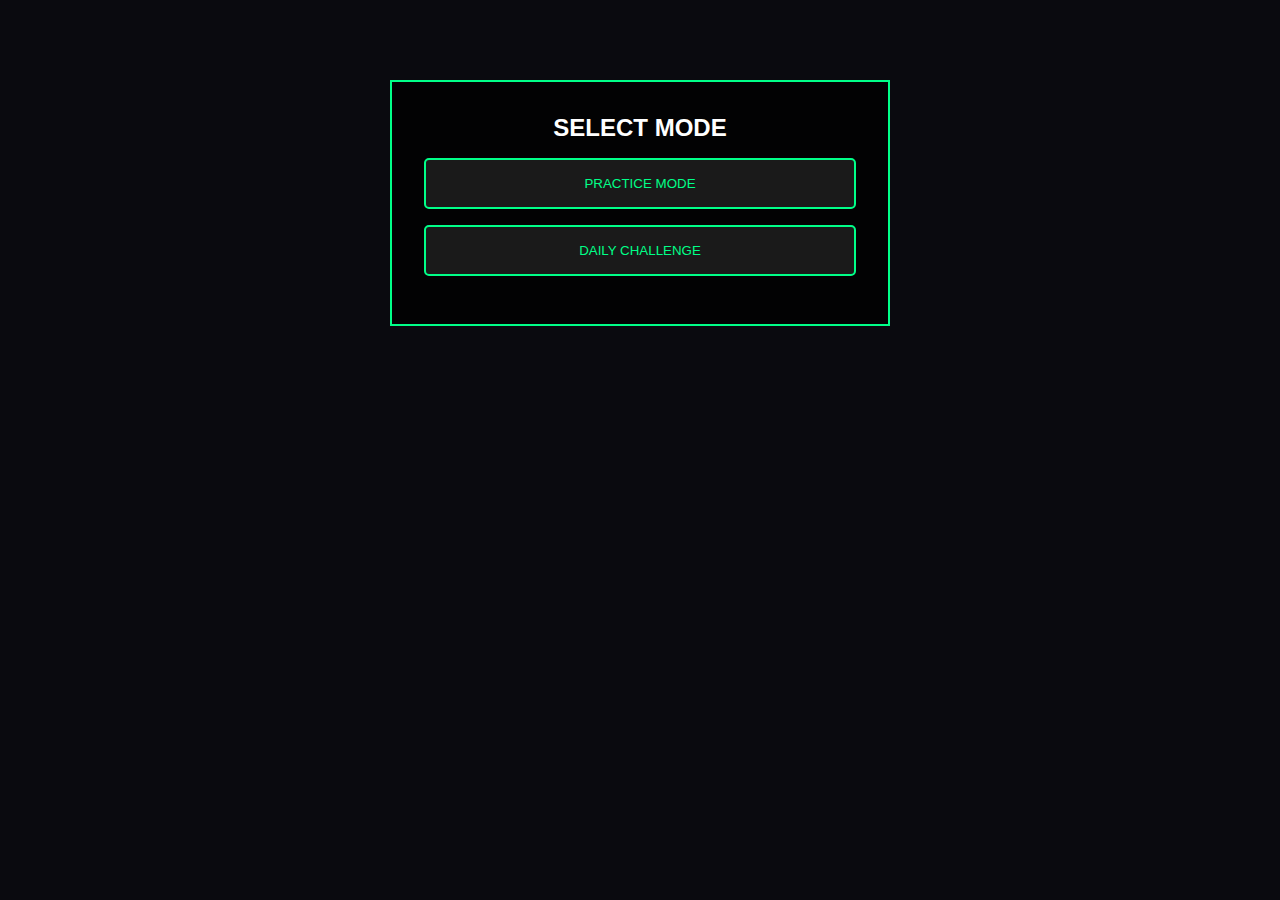
<file: pages/game_pre.html>
<!-- game_pre.html -->
<!DOCTYPE html>
<html>
<head>
    <title>Game Mode Selection</title>
    <!-- Include your existing styles -->
    <link href="../assets/css/styles.css" rel="stylesheet">
</head>
<body>
    <div class="mode-selection">
        <h2 id="gameTitle" class="cyber-font">SELECT MODE</h2>
        <button id="practiceBtn" class="cyber-button" onclick="startPractice()">
            PRACTICE MODE
        </button>
        <button id="dailyBtn" class="cyber-button" onclick="startDailyChallenge()">
            DAILY CHALLENGE
        </button>
        <div id="dailyStatus"></div>
    </div>

    <script>
        // Get game parameter from URL
        const urlParams = new URLSearchParams(window.location.search);
        const gameName = urlParams.get('game');
        
        // Set game title
        document.getElementById('gameTitle').textContent = 
            `${gameName.replace(/_/g, ' ')} - SELECT MODE`;

        // Check daily challenge availability
        checkDailyAvailability();

        async function checkDailyAvailability() {
            const userEmail = getCurrentUserEmail();
            const gameName = urlParams.get('game');
            
            const queryParams = new URLSearchParams({
              action: 'check',
              email: userEmail,
              game: gameName
            });
          
            try {
              const response = await fetch(`https://script.google.com/macros/s/AKfycbyFxBg01iC1DpXbWoODS8dlGmDr0tOmcV4caiDs4EPP-NzCYwq9JioPWVKurKqsIpNJAw/exec?${queryParams}`);
              const data = await response.json();
              
              if (data.error) throw new Error(data.message);
              
              // Update UI based on data.available
            } catch (error) {
              console.error('Availability check failed:', error);
            }
          }

        function startPractice() {
            window.location.href = `${gameName.toLowerCase()}.html?mode=practice`;
        }

        function startDailyChallenge() {
            window.location.href = `${gameName.toLowerCase()}.html?mode=daily`;
        }
        function getCurrentUserEmail() {
            // Get email from localStorage
            const email = localStorage.getItem("app_playerEmail");
            
            // Validate email format (basic check)
            if (email && /\S+@\S+\.\S+/.test(email)) {
                return email;
            }
            
            // Fallback for testing
            console.warn('No valid email found, using test email');
            return 'test@example.com';
        }
    </script>
</body>
</html>
</file>
<file: assets/css/styles.css>
:root {
    --neon-blue: #00f3ff;
    --cyber-purple: #bc13fe;
    --dark-bg: #0a0a0f;
    --hacker-green: #0f0;
    --card-bg: rgba(20, 20, 30, 0.9);
}

* {
    margin: 0;
    padding: 0;
    box-sizing: border-box;
}

body {
    background: var(--dark-bg);
    color: #fff;
    font-family: 'Roboto', sans-serif;
    min-height: 100vh;
    width: 100%;
    max-width: 100vw;
    overflow-x: hidden;
    overflow-y: auto; /* Ensure vertical scrolling works */
    display: flex;
    flex-direction: column;
    position: relative;
    margin: 0;
    padding: 0;
}

.cyber-font {
    font-family: 'Orbitron', sans-serif;
}

/* Navbar Styles */
.navbar, header {
    z-index: 1000;
    background: rgba(10, 10, 15, 0.95);
    padding: 0.75rem;
    display: flex;
    justify-content: space-between;
    align-items: center;
    border-bottom: 2px solid var(--neon-blue);
    box-shadow: 0 0 20px rgba(0, 243, 255, 0.2);
    flex-wrap: wrap;
    gap: 0.5rem;
}

header h1 {
    color: var(--neon-blue);
    font-size: clamp(1.5rem, 5vw, 2rem);
    text-shadow: 0 0 10px rgba(0, 243, 255, 0.5);
    position: relative;
    font-family: 'Orbitron', sans-serif;
    margin: 0;
}

.logo {
    color: var(--neon-blue);
    font-size: clamp(1.5rem, 5vw, 2rem);
    text-shadow: 0 0 10px rgba(0, 243, 255, 0.5);
    position: relative;
}

.logo::after {
    content: '';
    position: absolute;
    bottom: -5px;
    left: 0;
    width: 100%;
    height: 2px;
    background: linear-gradient(90deg, transparent, var(--neon-blue), transparent);
}

.nav-icons {
    display: flex;
    gap: 0.75rem;
    flex-wrap: nowrap; /* Prevent wrapping by default */
    justify-content: flex-end;
    overflow-x: auto; /* Allow horizontal scrolling if needed */
    -webkit-overflow-scrolling: touch;
    padding-bottom: 4px; /* Space for scrollbar */
}

.nav-item {
    display: flex;
    flex-direction: column;
    align-items: center;
    gap: 0.25rem;
    min-width: auto; /* Remove minimum width */
    cursor: pointer;
    text-decoration: none;
    color: var(--neon-blue);
    padding: 0.5rem;
}

.nav-icon {
    color: var(--neon-blue);
    font-size: 1.5rem;
    transition: all 0.3s ease;
}

.nav-item:hover .nav-icon,
.nav-item:hover .nav-label {
    color: var(--cyber-purple);
    transform: scale(1.2);
    text-shadow: 0 0 15px rgba(188, 19, 254, 0.5);
}

.nav-label {
    font-family: 'Orbitron', sans-serif;
    font-size: 0.7rem;
    color: var(--neon-blue);
    text-transform: uppercase;
    text-align: center;
    transition: all 0.3s ease;
}

/* Ensure icons are visible */
.fas, .far, .fab {
    display: inline-block;
    font-style: normal;
    font-variant: normal;
    text-rendering: auto;
    line-height: 1;
}

/* Fix the game grid layout */
.game-grid {
    display: grid;
    grid-template-columns: repeat(auto-fit, minmax(300px, 1fr));
    gap: 1.5rem;
    padding: 2rem;
    width: 100%; /* Ensure full width */
    margin: 0; /* Remove left/right margin */
}

/* Ensure consistent card sizing */
.game-card {
    background: rgba(20, 20, 30, 0.9);
    border-radius: 10px;
    overflow: hidden;
    border: 1px solid rgba(0, 243, 255, 0.3);
    transition: all 0.4s cubic-bezier(0.175, 0.885, 0.32, 1.275);
    cursor: pointer;
    position: relative;
    height: 350px; /* Fixed height for consistency */
    backdrop-filter: blur(5px);
    width: 100%; /* Ensures it fills the grid cell */
}

.game-card:hover {
    transform: translateY(-5px) scale(1.03);
    box-shadow: 0 0 30px rgba(0, 243, 255, 0.3);
    border-color: var(--cyber-purple);
}

.game-card::before {
    content: '';
    position: absolute;
    top: 0;
    left: -100%;
    width: 50%;
    height: 100%;
    background: linear-gradient(
        90deg,
        transparent,
        rgba(255, 255, 255, 0.2),
        transparent
    );
    transition: 0.5s;
    z-index: 2;
}

.game-card:hover::before {
    left: 100%;
}

/* Fix media section sizing */
.game-media {
    position: relative;
    height: 250px;
    width: 100%;
    overflow: hidden;
    display: flex;
    justify-content: center;
    align-items: center;
    background: rgba(10, 10, 15, 0.7);
}

.game-image {
    width: 100%;
    height: 250px;
    object-fit: cover;
    border-bottom: 2px solid var(--neon-blue);
}

.game-gif {
    position: absolute;
    top: 0;
    left: 0;
    width: 100%;
    height: 250px;
    object-fit: cover;
    opacity: 0;
    transition: opacity 0.3s ease;
    z-index: 1;
}

.game-card:hover .game-gif {
    opacity: 1;
}

/* Fix game info positioning */
.game-info {
    position: absolute;
    bottom: 0;
    left: 0;
    right: 0;
    background: rgba(20, 20, 30, 0.95);
    padding: 1rem;
    min-height: 100px; /* Increased for content */
}

.game-title {
    font-family: 'Orbitron', sans-serif;
    color: var(--neon-blue);
    margin-bottom: 0.5rem;
    font-size: 1.4rem;
}

.game-description {
    color: rgba(255, 255, 255, 0.8);
    font-size: 0.95rem;
    line-height: 1.4;
}

/* Background Elements */
.cyber-grid {
    position: fixed;
    top: 0;
    left: 0;
    width: 100%;
    height: 100%;
    background: 
        linear-gradient(rgba(10, 10, 15, 0.2) 1px, transparent 1px),
        linear-gradient(90deg, rgba(10, 10, 15, 0.2) 1px, transparent 1px);
    background-size: 20px 20px;
    z-index: -1;
}

#matrixCanvas {
    position: fixed;
    top: 0;
    left: 0;
    z-index: -2;
    opacity: 0.1;
}

/* Modal Styles */
.modal {
    display: none;
    position: fixed;
    top: 0;
    left: 0;
    width: 100%;
    height: 100%;
    background: rgba(0, 0, 0, 0.8);
    backdrop-filter: blur(5px);
    justify-content: center;
    align-items: center;
    z-index: 2000;
}

.modal-content {
    background: rgba(20, 20, 30, 0.95);
    padding: 2rem;
    border-radius: 5px;
    border: 1px solid var(--neon-blue);
    box-shadow: 0 0 40px rgba(0, 243, 255, 0.2);
    width: 90%;
    max-width: 500px;
    position: relative;
}

.modal-header {
    display: flex;
    justify-content: space-between;
    align-items: center;
    margin-bottom: 1.5rem;
    border-bottom: 1px solid var(--neon-blue);
    padding-bottom: 1rem;
}

.close-btn {
    color: var(--neon-blue);
    cursor: pointer;
    font-size: 1.5rem;
    transition: all 0.3s ease;
}

.close-btn:hover {
    color: var(--cyber-purple);
    transform: rotate(90deg);
}

/* Form Elements */
input[type="text"] {
    background: rgba(30, 30, 40, 0.8);
    border: 1px solid var(--neon-blue);
    color: white;
    padding: 0.8rem;
    width: 100%;
    margin-bottom: 1rem;
    transition: all 0.3s ease;
}

input[type="text"]:focus {
    outline: none;
    box-shadow: 0 0 15px rgba(0, 243, 255, 0.3);
}

button {
    background: linear-gradient(45deg, var(--neon-blue), var(--cyber-purple));
    border: none;
    color: black;
    padding: 0.8rem 2rem;
    cursor: pointer;
    font-family: 'Orbitron', sans-serif;
    transition: all 0.3s ease;
}

button:hover {
    box-shadow: 0 0 20px rgba(0, 243, 255, 0.5);
    transform: scale(1.05);
}

.contact-footer {
    position: fixed;
    bottom: 0;
    left: 0;
    right: 0;
    background: rgba(10, 10, 15, 0.9);
    padding: 0.5rem 1rem;
    border-top: 1px solid var(--neon-blue);
    text-align: right;
    font-size: 0.8rem;
    z-index: 90;
}

.contact-footer.visible {
    opacity: 1;
    visibility: visible;
}

@keyframes float {
    0% { transform: translateY(0px); }
    50% { transform: translateY(-10px); }
    100% { transform: translateY(0px); }
}

/* Media Queries */
@media (max-width: 768px) {
    header, .navbar {
        padding: 0.5rem;
    }
    
    header h1 {
        font-size: 1.2rem; /* Smaller title on mobile */
    }
    
    .nav-label {
        display: none; /* Hide text labels on mobile */
    }
    
    .nav-item {
        min-width: 40px; /* Smaller touch target */
        padding: 0.4rem;
    }
    
    .nav-icon {
        font-size: 1.3rem; /* Slightly larger icons when no text */
    }
    
    main, .container, .game-main {
        padding-top: 0px; /* Less space needed for header */
    }
    
    .game-card {
        margin: 0 auto;
        max-width: 100%;
    }
    
    .contact-footer {
        bottom: 10px;
        right: 10px;
    }

    body {
        padding-bottom: 120px; /* More space for footer on mobile */
    }
}

@media (max-width: 480px) {
    .nav-icons {
        gap: 0.5rem;
    }
    
    .nav-icon {
        font-size: 1.2rem;
    }
    
    .game-grid {
        padding: 0.5rem;
    }

    .contact-footer {
        right: 50%;
        transform: translateX(50%);
        bottom: 20px;
    }
}

/* Modal Styling */
.modal {
    display: none;
    position: fixed;
    z-index: 1000;
    left: 50%;
    top: 50%;
    transform: translate(-50%, -50%);
    background: #222222cc; /* Slightly darker background */
    padding: 20px;
    border-radius: 10px;
    box-shadow: 0 4px 10px rgba(0, 0, 0, 0.5);
    color: white;
}

/* Modal Content */
.modal-content {
    text-align: center;
}

/* Emoji Container Styling */
.emoji-container {
    max-width: 400px; /* Limits width */
    margin: 0 auto;
    padding: 10px;
    background: #333;
    border-radius: 10px;
    border: 1px solid #555;
}

/* Emoji Grid Styling */
.emoji-grid {
    display: grid;
    grid-template-columns: repeat(auto-fill, minmax(50px, 1fr)); /* Automatically adjust columns based on screen size */
    gap: 10px;
    max-height: 300px; /* Increased max height */
    overflow-y: auto;
    padding: 10px;
    border: 1px solid #555;
    border-radius: 8px;
    background: #333;
}

/* Emoji Image Styling */
.emoji-grid img {
    width: 50px;
    height: 50px;
    cursor: pointer;
    border-radius: 5px;
    transition: transform 0.2s ease, border 0.2s ease;
    object-fit: contain; /* Ensures emoji doesn't stretch */
}

/* Hover Effect */
.emoji-grid img:hover {
    transform: scale(1.2);
    border: 3px solid #00bcd4; /* Cyan border on hover */
}

/* Modal Buttons */
button {
    padding: 10px 20px;
    background-color: #008CBA;
    border: none;
    border-radius: 5px;
    color: white;
    cursor: pointer;
    transition: background-color 0.3s ease;
}

button:hover {
    background-color: #005f73;
}

/* Mode selection page styles */
.mode-selection {
    position: relative;
    z-index: 1;
    text-align: center;
    padding: 2rem;
    background: rgba(0, 0, 0, 0.8);
    border: 2px solid #00ff88;
    width: 80%;
    max-width: 500px;
    margin: 5rem auto;
}

.cyber-button {
    display: block;
    width: 100%;
    padding: 1rem;
    margin: 1rem 0;
    background: #1a1a1a;
    border: 2px solid #00ff88;
    color: #00ff88;
    font-family: 'Orbitron', sans-serif;
    cursor: pointer;
    transition: all 0.3s;
}

.cyber-button:disabled {
    opacity: 0.5;
    cursor: not-allowed;
    border-color: #ff003c;
}

.cyber-button:hover:not(:disabled) {
    background: #00ff8822;
    box-shadow: 0 0 15px #00ff88;
}

#dailyStatus {
    margin-top: 1rem;
    color: #00ff88;
    font-size: 0.9rem;
}

/* Add to your styles.css */
canvas {
    display: block;
    position: absolute;
    top: 0;
    left: 0;
    z-index: 0;
}

body {
    margin: 0;
    overflow: hidden;
}

.game-overlay {
    position: absolute;
    top: 0;
    left: 0;
    width: 100%;
    height: 100%;
    pointer-events: none;
    z-index: 1;
}

.cyber-ui {
    position: absolute;
    top: 20px;
    left: 20px;
    color: white;
    font-family: 'Orbitron', sans-serif;
}

.score-display {
    width: 100%;
    display: flex;
    justify-content: space-between;
    padding: 0 1rem;
    margin-bottom: 1rem;
    position: relative;
    z-index: 20; /* Higher z-index to stay above canvas */
}

.score-box {
    background: rgba(10, 10, 15, 0.8);
    padding: 0.5rem 1rem;
    border-radius: 4px;
    border: 1px solid var(--neon-blue);
    font-family: 'Orbitron', sans-serif;
    color: var(--neon-blue);
    display: flex;
    gap: 1rem;
    box-shadow: 0 0 10px rgba(0, 243, 255, 0.2); /* Add shadow for better visibility */
}

/* Canvas wrapper with fixed positioning */
.canvas-wrapper {
    width: 100%;
    max-width: 600px;
    margin: 0 auto 20px;
    padding: 10px;
    border: 2px solid var(--neon-blue);
    box-shadow: 0 0 20px rgba(0, 243, 255, 0.3);
    background: rgba(10, 10, 15, 0.9);
    border-radius: 8px;
    overflow: hidden;
    position: relative;
    z-index: 10;
}

.game-canvas-container {
    width: 100%;
    height: calc(100vh - 220px); /* Adjust height to fit screen without scrolling */
    display: flex;
    justify-content: center;
    align-items: center;
    margin: 0.5rem auto;
    position: relative;
    max-width: 1000px; /* Set maximum width to 1000px */
    background: rgba(10, 10, 15, 0.3);
    border-radius: 8px;
    overflow: hidden;
}

/* This ensures the p5.js canvas is properly displayed and responsive */
.game-canvas-container canvas {
    display: block !important;
    width: 100% !important;
    height: 100% !important;
    object-fit: contain;
}

.game-ui {
    width: 100%;
    max-width: 800px;
    margin: 1rem auto;
    padding: 0 1rem;
}

/* Fix footer positioning */
.cyber-footer {
    position: relative;
    width: 100%;
    background: rgba(10, 10, 15, 0.9);
    padding: 0.5rem 1rem;
    border-top: 1px solid var(--neon-blue);
    text-align: right;
    font-size: 0.8rem;
    z-index: 90;
    margin-top: auto; /* Push to bottom of flex container */
}

/* Responsive design for mobile */
@media (max-width: 600px) {
    .game-header h1 {
        font-size: 1rem;
    }
    
    .mode-badge {
        font-size: 0.7rem;
        padding: 0.2rem 0.4rem;
    }
    
    .game-header nav a span {
        display: none; /* Hide text on small screens */
    }
    
    .game-header nav a i {
        margin-right: 0; /* No margin when text is hidden */
        font-size: 1.2rem; /* Larger icons */
    }
    
    .game-header nav a {
        padding: 0.5rem;
    }
}

/* Animation for penalty flash */
@keyframes flash {
    0% { color: var(--neon-blue); }
    50% { color: var(--cyber-purple); }
    100% { color: var(--neon-blue); }
}

.flash {
    animation: flash 0.5s ease;
}

/* Ensure game-main has proper layout */
.game-main {
    padding-top: 0px;
    padding-bottom: 60px;
    min-height: calc(100vh - 140px);
    display: flex;
    flex-direction: column;
    align-items: center;
    width: 100%;
    max-width: 1200px;
    margin: 0 auto;
    position: relative;
    overflow-y: auto; /* Allow scrolling if needed */
}

/* Media query for smaller screens */
@media (max-width: 768px) {
    .score-display {
        flex-wrap: wrap;
        gap: 10px;
    }
    
    #currentScore, #finalScore {
        min-width: 45%;
        flex: 0 0 auto;
    }
    
    .canvas-wrapper {
        max-height: calc(100vh - 250px); /* Ensure it doesn't get cut off */
    }
    
    .game-canvas-container {
        max-height: calc(100vh - 270px);
    }
}

/* Add this to ensure proper containment */
.score-container {
    width: 100%;
    position: relative;
    z-index: 20;
    margin-bottom: 20px;
}

/* Ensure canvas stays within its container */
.game-canvas-container {
    width: 100%;
    height: auto;
    aspect-ratio: 1 / 1;
    display: flex;
    justify-content: center;
    align-items: center;
    overflow: hidden;
    position: relative;
}

.game-canvas-container canvas {
    width: 100% !important;
    height: 100% !important;
    display: block !important;
    object-fit: contain;
    max-height: calc(100% * 1.2);
    max-width: calc(100% * 1.2);
    position: relative; /* Add position relative */
}

/* Fix the game header styling */
.game-header {
    display: flex;
    justify-content: space-between;
    align-items: center;
    padding: 0.5rem 1rem;
    background: rgba(10, 10, 15, 0.95);
    position: fixed;
    top: 0;
    left: 0;
    right: 0;
    z-index: 100;
    border-bottom: 2px solid var(--neon-blue);
    height: auto; /* Allow height to adjust based on content */
    min-height: 60px;
}

.header-left {
    display: flex;
    align-items: center;
    gap: 1rem;
    flex-shrink: 0;
}

.game-header h1 {
    font-size: 1.25rem;
    margin: 0;
    white-space: nowrap;
    color: var(--neon-blue);
    font-family: 'Orbitron', sans-serif;
}

.mode-badge {
    background: rgba(0, 243, 255, 0.2);
    color: var(--neon-blue);
    padding: 0.25rem 0.5rem;
    border-radius: 4px;
    font-size: 0.8rem;
    font-family: 'Orbitron', sans-serif;
    border: 1px solid var(--neon-blue);
    white-space: nowrap;
}

.game-header nav {
    display: flex;
    gap: 0.5rem;
}

.game-header nav a, .nav-item, .game-header nav a {
    color: white;
    text-decoration: none;
    padding: 0.5rem 1rem;
    border-radius: 4px;
    background: rgba(0, 243, 255, 0.1);
    transition: all 0.3s ease;
    font-family: 'Orbitron', sans-serif;
    display: flex;
    align-items: center;
    gap: 0.5rem;
}

.game-header nav a:hover, .nav-item:hover, .game-header nav a:hover {
    background: rgba(188, 19, 254, 0.2);
    color: var(--cyber-purple);
    transform: translateY(-2px);
}

.game-header nav a i, .nav-item i, .game-header nav a i {
    margin-right: 0.5rem;
    font-size: 1.2rem;
}

/* Fix score display alignment */
.score-container {
    width: 100%;
    position: relative;
    z-index: 20;
    margin-bottom: 20px;
}

.score-display {
    width: 100%;
    display: flex;
    justify-content: space-between;
    padding: 0 1rem;
    margin-bottom: 1rem;
    position: relative;
    z-index: 20;
}

#currentScore {
    text-align: left;
    flex: 1;
}

#finalScore {
    text-align: right;
    flex: 1;
}

/* Responsive design improvements */
@media (max-width: 768px) {
    .score-display {
        flex-wrap: wrap;
        gap: 10px;
    }
    
    #currentScore, #finalScore {
        min-width: 45%;
        flex: 0 0 auto;
    }
    
    .canvas-wrapper {
        max-height: calc(100vh - 250px); /* Ensure it doesn't get cut off */
    }
    
    .game-canvas-container {
        max-height: calc(100vh - 270px);
    }
}

/* Extra small screens */
@media (max-width: 480px) {
    .game-header {
        padding: 0.3rem 0.5rem;
    }
    
    .game-header h1 {
        font-size: 1rem;
    }
    
    .mode-badge {
        font-size: 0.6rem;
        padding: 0.15rem 0.3rem;
    }
    
    .game-header nav a {
        padding: 0.25rem 0.5rem;
    }
    
    .game-header nav a span {
        display: none;
    }
    
    .game-header nav a i {
        font-size: 1.2rem;
    }
    
    .score-display {
        flex-direction: column;
    }
    
    #currentScore, #finalScore {
        width: 100%;
    }
}

/* Adjust main content to account for fixed footer */
.game-main, .container {
    padding-bottom: 80px; /* Increased padding to account for footer */
}

/* Ensure content takes up available space */
.container, main {
    flex: 1;
    width: 100%;
    max-width: 1200px;
    margin: 0 auto;
    padding: 1rem;
    padding-top: 0px; /* Space for header */
    padding-bottom: 0px; /* Reduced padding */
    overflow-y: visible; /* Allow content to determine scrolling */
}

/* Matrix background should be behind everything */
#matrix-bg {
    position: fixed;
    top: 0;
    left: 0;
    width: 100vw; /* Use viewport width */
    height: 100vh; /* Use viewport height */
    z-index: -1;
    pointer-events: none;
}

/* Improve game icon display */
.game-icon {
    display: flex;
    justify-content: center;
    align-items: center;
    height: 100%;
    font-size: 5rem;
    color: var(--neon-blue);
    text-shadow: 0 0 15px rgba(0, 243, 255, 0.7);
}

.game-icon i {
    font-size: 3rem; /* Ensure icon is large */
}

.coming-soon .game-icon {
    opacity: 0.6;
    color: var(--cyber-purple);
}

/* Coming soon badge */
.coming-soon-badge {
    background: var(--cyber-purple);
    color: white;
    padding: 0.25rem 0.5rem;
    border-radius: 4px;
    font-size: 0.8rem;
    display: inline-block;
    margin-top: 0.5rem;
    font-weight: bold;
}

/* Better responsive design for smaller screens */
@media (max-width: 768px) {
    .game-grid {
        grid-template-columns: repeat(auto-fit, minmax(280px, 1fr));
        padding: 1rem;
    }
    
    .game-card {
        margin: 0 auto;
        max-width: 100%;
    }
    
    .game-media {
        height: 200px;
    }
    
    .game-info {
        padding: 0.75rem;
    }
    
    .game-title {
        font-size: 1.2rem;
    }
    
    .game-description {
        font-size: 0.85rem;
    }
    
    .game-icon {
        font-size: 4rem;
    }
}

@media (max-width: 480px) {
    .game-grid {
        grid-template-columns: 1fr; /* Single column on very small screens */
        padding: 0.5rem;
    }
    
    .game-media {
        height: 180px;
    }
    
    .navbar, header {
        padding: 0.5rem;
    }
    
    .nav-icons {
        gap: 0.5rem;
    }
    
    .nav-item {
        min-width: 50px;
    }
}

/* Fix scrolling on mobile */
html, body {
    height: auto;
    min-height: 100%;
    overflow-y: auto;
}

body {
    display: flex;
    flex-direction: column;
    min-height: 100vh;
    width: 100%;
    margin: 0;
    padding: 0;
}

/* Improve container layout */
.container, main, .game-main {
    flex: 1;
    width: 100%;
    max-width: 1200px;
    margin: 0 auto;
    padding: 1rem;
    padding-top: 0px; /* Space for header */
    padding-bottom: 20px;
    overflow-y: visible; /* Allow content to determine scrolling */
}

/* Improve game grid responsiveness */
.game-grid {
    display: grid;
    grid-template-columns: repeat(auto-fit, minmax(300px, 1fr));
    gap: 1.5rem;
    padding: 2rem;
    width: 100%; /* Ensure full width */
    margin: 0; /* Remove left/right margin */
}

/* Fix game card media height */
.game-media {
    position: relative;
    height: 250px;
    width: 100%;
    overflow: hidden;
    display: flex;
    justify-content: center;
    align-items: center;
    background: rgba(10, 10, 15, 0.7);
}

/* Ensure game cards maintain proper proportions */
@media (max-width: 768px) {
    .game-grid {
        grid-template-columns: repeat(auto-fit, minmax(280px, 1fr));
        padding: 1rem;
    }
    
    .game-card {
        margin: 0 auto;
        max-width: 100%;
    }
    
    .game-media {
        height: 200px;
    }
}

@media (max-width: 480px) {
    .game-grid {
        grid-template-columns: 1fr; /* Single column on very small screens */
        padding: 0.5rem;
    }
    
    .game-media {
        height: 180px;
    }
}

/* Improved profile page styling */
.profile-container {
    background: rgba(20, 20, 30, 0.9);
    border-radius: 10px;
    border: 1px solid var(--neon-blue);
    padding: 2rem;
    max-width: 800px;
    margin: 2rem auto;
    box-shadow: 0 0 20px rgba(0, 243, 255, 0.2);
}

.profile-header {
    display: flex;
    align-items: center;
    gap: 2rem;
    margin-bottom: 2rem;
    flex-wrap: wrap;
}

.profile-image-container {
    width: 150px;
    height: 150px;
    position: relative;
}

#profileImage {
    width: 100%;
    height: 100%;
    border-radius: 50%;
    object-fit: contain;
    background: rgba(10, 10, 15, 0.7);
    border: 3px solid var(--neon-blue);
    padding: 10px;
}

#changeImageBtn {
    position: absolute;
    bottom: 0;
    right: 0;
    background: var(--neon-blue);
    color: var(--dark-bg);
    border: none;
    border-radius: 50%;
    width: 40px;
    height: 40px;
    display: flex;
    justify-content: center;
    align-items: center;
    cursor: pointer;
    transition: all 0.3s ease;
    box-shadow: 0 0 10px rgba(0, 243, 255, 0.3);
}

#changeImageBtn:hover {
    background: var(--cyber-purple);
    transform: scale(1.1);
}

.profile-details {
    flex: 1;
}

.profile-form {
    display: flex;
    flex-direction: column;
    gap: 1.5rem;
}

.form-group {
    margin-bottom: 1.5rem;
}

.form-group label {
    display: block;
    margin-bottom: 0.5rem;
    font-weight: bold;
    color: var(--neon-blue);
    font-family: 'Orbitron', sans-serif;
}

.form-group input {
    width: 100%;
    padding: 0.75rem;
    border: 1px solid rgba(0, 243, 255, 0.3);
    border-radius: 4px;
    font-size: 1rem;
    background: rgba(10, 10, 15, 0.7);
    color: white;
}

#saveProfileBtn {
    background: var(--neon-blue);
    color: var(--dark-bg);
    border: none;
    padding: 0.75rem 1.5rem;
    font-size: 1rem;
    border-radius: 4px;
    cursor: pointer;
    transition: all 0.3s ease;
    font-weight: bold;
    font-family: 'Orbitron', sans-serif;
    align-self: flex-start;
}

#saveProfileBtn:hover {
    background: var(--cyber-purple);
    color: white;
    box-shadow: 0 0 10px rgba(188, 19, 254, 0.5);
}

/* Emoji picker styling */
.emoji-picker {
    position: fixed;
    top: 50%;
    left: 50%;
    transform: translate(-50%, -50%);
    background: rgba(20, 20, 30, 0.95);
    border: 1px solid var(--neon-blue);
    border-radius: 10px;
    padding: 1.5rem;
    z-index: 1000;
    max-width: 90%;
    max-height: 80vh;
    overflow-y: auto;
    box-shadow: 0 0 30px rgba(0, 243, 255, 0.3);
}

.emoji-picker h3 {
    color: var(--neon-blue);
    margin-bottom: 1rem;
    font-family: 'Orbitron', sans-serif;
    text-align: center;
}

.emoji-grid {
    display: grid;
    grid-template-columns: repeat(5, 1fr);
    gap: 1rem;
    margin-bottom: 1.5rem;
}

.emoji-grid img {
    width: 50px;
    height: 50px;
    cursor: pointer;
    border-radius: 5px;
    transition: all 0.2s ease;
    background: rgba(10, 10, 15, 0.5);
    padding: 5px;
}

.emoji-grid img:hover {
    transform: scale(1.2);
    background: rgba(0, 243, 255, 0.2);
    box-shadow: 0 0 10px rgba(0, 243, 255, 0.5);
}

.emoji-picker-buttons {
    display: flex;
    justify-content: center;
    gap: 1rem;
}

/* Analytics page styling */
.analytics-container {
    background: rgba(20, 20, 30, 0.9);
    border-radius: 10px;
    border: 1px solid var(--neon-blue);
    padding: 2rem;
    max-width: 1000px;
    margin: 2rem auto;
    box-shadow: 0 0 20px rgba(0, 243, 255, 0.2);
}

.analytics-header {
    margin-bottom: 2rem;
    text-align: center;
}

.analytics-title {
    font-family: 'Orbitron', sans-serif;
    color: var(--neon-blue);
    margin-bottom: 0.5rem;
}

.stats-grid {
    display: grid;
    grid-template-columns: repeat(auto-fill, minmax(240px, 1fr));
    gap: 1.5rem;
    margin-bottom: 2rem;
}

.stat-card {
    background: rgba(10, 10, 15, 0.7);
    border-radius: 8px;
    border: 1px solid rgba(0, 243, 255, 0.3);
    padding: 1.5rem;
    text-align: center;
    transition: all 0.3s ease;
}

.stat-card:hover {
    transform: translateY(-5px);
    border-color: var(--cyber-purple);
    box-shadow: 0 0 15px rgba(188, 19, 254, 0.3);
}

.stat-value {
    font-size: 2.5rem;
    font-family: 'Orbitron', sans-serif;
    color: var(--neon-blue);
    margin-bottom: 0.5rem;
}

.stat-label {
    color: rgba(255, 255, 255, 0.8);
    font-size: 0.9rem;
}

.leaderboard {
    background: rgba(10, 10, 15, 0.7);
    border-radius: 8px;
    border: 1px solid rgba(0, 243, 255, 0.3);
    padding: 1.5rem;
    margin-top: 2rem;
}

.leaderboard-title {
    font-family: 'Orbitron', sans-serif;
    color: var(--neon-blue);
    margin-bottom: 1rem;
    text-align: center;
}

.leaderboard-table {
    width: 100%;
    border-collapse: collapse;
}

.leaderboard-table th,
.leaderboard-table td {
    padding: 0.75rem;
    text-align: left;
    border-bottom: 1px solid rgba(0, 243, 255, 0.2);
}

.leaderboard-table th {
    font-family: 'Orbitron', sans-serif;
    color: var(--neon-blue);
    font-weight: normal;
}

.leaderboard-table tr:hover {
    background: rgba(0, 243, 255, 0.1);
}

/* Buttons styling */
.btn {
    background: rgba(0, 243, 255, 0.1);
    color: var(--neon-blue);
    border: 1px solid var(--neon-blue);
    padding: 0.75rem 1.5rem;
    font-family: 'Orbitron', sans-serif;
    font-size: 0.9rem;
    cursor: pointer;
    transition: all 0.3s ease;
    border-radius: 4px;
    text-transform: uppercase;
    letter-spacing: 1px;
}

.btn:hover {
    background: rgba(188, 19, 254, 0.2);
    color: var(--cyber-purple);
    border-color: var(--cyber-purple);
    box-shadow: 0 0 15px rgba(188, 19, 254, 0.3);
}

.btn-primary {
    background: rgba(0, 243, 255, 0.2);
}

.btn-secondary {
    background: transparent;
}

/* Ensure page structure is correct */
body {
    display: flex;
    flex-direction: column;
    min-height: 100vh;
}

main, .container, .game-main {
    padding-top: 0px; /* Space for fixed header */
    width: 100%;
    max-width: 1200px;
    margin: 0 auto;
    flex: 1 0 auto;
}

/* Game page specific fixes */
.game-main {
    padding-top: 80px; /* Space for header */
    display: flex;
    flex-direction: column;
    align-items: center;
}

.game-canvas-container {
    width: 100%;
    display: flex;
    justify-content: center;
    margin-top: 1rem; /* Add space after header */
    position: relative;
}

/* Ensure canvas is properly positioned */
canvas {
    display: block !important;
    margin: 0 auto !important;
    max-width: 100%;
}

/* Game header adjustments */
.game-header {
    position: fixed;
    top: 0;
    left: 0;
    right: 0;
    z-index: 100;
    height: auto; /* Allow height to adjust based on content */
    min-height: 60px;
    padding: 0.75rem;
    display: flex;
    align-items: center;
}

/* Friends page styling */
.friends-container {
    background: rgba(20, 20, 30, 0.9);
    border-radius: 10px;
    border: 1px solid var(--neon-blue);
    padding: 2rem;
    max-width: 900px;
    margin: 2rem auto;
    box-shadow: 0 0 20px rgba(0, 243, 255, 0.2);
}

.friends-header {
    margin-bottom: 2rem;
    text-align: center;
}

.friends-title {
    font-family: 'Orbitron', sans-serif;
    color: var(--neon-blue);
    margin-bottom: 0.5rem;
}

.friends-actions {
    display: flex;
    justify-content: space-between;
    margin-bottom: 2rem;
    flex-wrap: wrap;
    gap: 1rem;
}

.search-box {
    display: flex;
    gap: 0.5rem;
    flex: 1;
}

.search-box input {
    flex: 1;
}

.friends-tabs {
    display: flex;
    border-bottom: 1px solid rgba(0, 243, 255, 0.3);
    margin-bottom: 1.5rem;
    overflow-x: auto;
    -webkit-overflow-scrolling: touch;
}

.tab-btn {
    background: transparent;
    border: none;
    color: white;
    padding: 0.75rem 1.5rem;
    cursor: pointer;
    font-family: 'Orbitron', sans-serif;
    font-size: 0.9rem;
    position: relative;
}

.tab-btn:after {
    content: '';
    position: absolute;
    bottom: -1px;
    left: 0;
    width: 0;
    height: 2px;
    background: var(--neon-blue);
    transition: width 0.3s ease;
}

.tab-btn:hover:after {
    width: 100%;
}

.tab-btn.active {
    color: var(--neon-blue);
}

.tab-btn.active:after {
    width: 100%;
}

.badge {
    background: var(--cyber-purple);
    color: white;
    border-radius: 50%;
    padding: 0.1rem 0.4rem;
    font-size: 0.7rem;
    margin-left: 0.5rem;
}

.tab-content {
    display: none;
}

.tab-content.active {
    display: block;
}

.friends-list {
    min-height: 300px;
}

.friend-card {
    display: flex;
    align-items: center;
    background: rgba(10, 10, 15, 0.7);
    border-radius: 8px;
    padding: 1rem;
    margin-bottom: 1rem;
    transition: all 0.3s ease;
    border: 1px solid rgba(0, 243, 255, 0.2);
}

.friend-card:hover {
    transform: translateY(-3px);
    border-color: var(--neon-blue);
    box-shadow: 0 0 15px rgba(0, 243, 255, 0.2);
}

.friend-avatar {
    width: 60px;
    height: 60px;
    border-radius: 50%;
    overflow: hidden;
    margin-right: 1rem;
    border: 2px solid var(--neon-blue);
    display: flex;
    justify-content: center;
    align-items: center;
    background: rgba(10, 10, 15, 0.5);
}

.friend-avatar img {
    width: 80%;
    height: 80%;
    object-fit: contain;
}

.friend-info {
    flex: 1;
}

.friend-name {
    font-family: 'Orbitron', sans-serif;
    color: white;
    margin-bottom: 0.25rem;
}

.friend-status {
    font-size: 0.8rem;
    display: flex;
    align-items: center;
}

.friend-status:before {
    content: '';
    display: inline-block;
    width: 8px;
    height: 8px;
    border-radius: 50%;
    margin-right: 0.5rem;
}

.friend-status.online:before {
    background: #4CAF50;
}

.friend-status.offline:before {
    background: #9e9e9e;
}

.friend-status.playing:before {
    background: #FF9800;
}

.friend-actions {
    display: flex;
    gap: 0.5rem;
}

.btn-icon {
    width: 36px;
    height: 36px;
    border-radius: 50%;
    border: 1px solid var(--neon-blue);
    background: rgba(0, 243, 255, 0.1);
    color: var(--neon-blue);
    display: flex;
    justify-content: center;
    align-items: center;
    cursor: pointer;
    transition: all 0.3s ease;
}

.btn-icon:hover {
    background: rgba(0, 243, 255, 0.2);
    transform: scale(1.1);
}

.btn-icon.danger {
    border-color: #f44336;
    color: #f44336;
}

.btn-icon.danger:hover {
    background: rgba(244, 67, 54, 0.2);
}

.empty-state {
    display: flex;
    flex-direction: column;
    align-items: center;
    justify-content: center;
    padding: 3rem 1rem;
    text-align: center;
    color: rgba(255, 255, 255, 0.7);
}

.empty-icon {
    font-size: 3rem;
    color: var(--neon-blue);
    margin-bottom: 1rem;
    opacity: 0.7;
}

.coming-soon-notice {
    margin-top: 2rem;
    background: rgba(10, 10, 15, 0.7);
    border-radius: 8px;
    padding: 1.5rem;
    text-align: center;
    border: 1px solid var(--cyber-purple);
}

.cyber-badge {
    display: inline-block;
    background: rgba(188, 19, 254, 0.2);
    color: var(--cyber-purple);
    padding: 0.5rem 1rem;
    border-radius: 4px;
    font-family: 'Orbitron', sans-serif;
    margin-bottom: 1rem;
    border: 1px solid var(--cyber-purple);
}

/* Modal styling for friends page */
.modal {
    display: none;
    position: fixed;
    top: 0;
    left: 0;
    width: 100%;
    height: 100%;
    background: rgba(0, 0, 0, 0.8);
    z-index: 1000;
    justify-content: center;
    align-items: center;
}

.modal-content {
    background: rgba(20, 20, 30, 0.95);
    border-radius: 10px;
    border: 1px solid var(--neon-blue);
    width: 90%;
    max-width: 500px;
    box-shadow: 0 0 30px rgba(0, 243, 255, 0.3);
}

.modal-header {
    display: flex;
    justify-content: space-between;
    align-items: center;
    padding: 1rem 1.5rem;
    border-bottom: 1px solid rgba(0, 243, 255, 0.3);
}

.modal-header h3 {
    font-family: 'Orbitron', sans-serif;
    color: var(--neon-blue);
    margin: 0;
}

.close-btn {
    font-size: 1.5rem;
    color: var(--neon-blue);
    cursor: pointer;
    transition: all 0.3s ease;
}

.close-btn:hover {
    color: var(--cyber-purple);
    transform: rotate(90deg);
}

.modal-body {
    padding: 1.5rem;
}

.modal-actions {
    display: flex;
    justify-content: flex-end;
    gap: 1rem;
    margin-top: 1.5rem;
}

/* Mobile optimizations */
@media (max-width: 768px) {
    .friends-actions {
        flex-direction: column;
    }
    
    .search-box {
        width: 100%;
    }
    
    .tab-btn {
        padding: 0.5rem 1rem;
        font-size: 0.8rem;
    }
    
    .friend-card {
        flex-wrap: wrap;
    }
    
    .friend-avatar {
        margin-bottom: 0.5rem;
    }
    
    .friend-actions {
        width: 100%;
        justify-content: center;
        margin-top: 1rem;
    }
}

/* Responsive game canvas container */
.game-canvas-container {
    width: 100%;
    display: flex;
    justify-content: center;
    align-items: center;
    margin: 1rem auto;
    position: relative;
    max-width: 95vw;
    max-height: 80vh;
}

/* This ensures the p5.js canvas is properly displayed and responsive */
.game-canvas-container canvas {
    display: block !important;
    margin: 0 auto !important;
    max-width: 100% !important;
    max-height: 80vh !important;
    object-fit: contain;
}

/* Game container with proper spacing */
.game-container {
    padding-top: 0px; /* Space for fixed header */
    width: 100%;
    max-width: 100%;
    margin: 0;
    display: flex;
    flex-direction: column;
    align-items: center;
    justify-content: flex-start;
    position: relative;
}

/* Game UI positioning */
.game-ui {
    width: 100%;
    max-width: 800px;
    margin: 1rem auto;
    padding: 0 1rem;
}

/* Responsive game canvas container */
.game-canvas-container {
    width: 100%;
    height: calc(100vh - 220px); /* Adjust height to fit screen without scrolling */
    display: flex;
    justify-content: center;
    align-items: center;
    margin: 0.5rem auto;
    position: relative;
    max-width: 1000px; /* Set maximum width to 1000px */
    background: rgba(10, 10, 15, 0.3);
    border-radius: 8px;
    overflow: hidden;
}

/* This ensures the p5.js canvas is properly displayed and responsive */
.game-canvas-container canvas {
    display: block !important;
    margin: 0 auto !important;
    max-width: 100% !important;
    max-height: 80vh !important;
    object-fit: contain;
}

/* Game header styling */
.game-header {
    width: 100%;
    max-width: 800px;
    display: flex;
    justify-content: space-between;
    align-items: center;
    margin-bottom: 1rem;
    padding: 0 1rem;
}

.game-title {
    display: flex;
    flex-direction: column;
}

.game-title h2 {
    margin: 0;
    font-family: 'Orbitron', sans-serif;
    color: var(--neon-blue);
}

.mode-indicator {
    font-size: 0.8rem;
    padding: 0.2rem 0.5rem;
    border-radius: 4px;
    margin-top: 0.25rem;
    display: inline-block;
    font-family: 'Orbitron', sans-serif;
}

.daily-mode {
    background: rgba(165, 162, 15, 0.2);
    color: var(--cyber-purple);
    border: 1px solid var(--cyber-purple);
}

.practice-mode {
    background: rgba(0, 243, 255, 0.1);
    color: var(--neon-blue);
    border: 1px solid var(--neon-blue);
}

.game-stats {
    display: flex;
    gap: 1rem;
}

.timer, .penalty {
    display: flex;
    align-items: center;
    gap: 0.5rem;
    font-family: 'Orbitron', sans-serif;
}

.penalty {
    opacity: 0;
    transition: opacity 0.3s ease;
}

/* Game UI positioning */
.game-ui {
    width: 100%;
    max-width: 800px;
    margin: 1rem auto;
    padding: 0 1rem;
    display: flex;
    justify-content: space-between;
    align-items: center;
    flex-wrap: wrap;
    gap: 1rem;
}

.game-instructions {
    flex: 1;
    min-width: 200px;
}

/* Mobile optimizations */
@media (max-width: 768px) {
    .game-header {
        flex-direction: column;
        align-items: flex-start;
        gap: 0.5rem;
    }
    
    .game-stats {
        width: 100%;
        justify-content: space-between;
    }
    
    .game-ui {
        flex-direction: column;
        align-items: stretch;
    }
    
    .game-instructions {
        text-align: center;
    }
    
    #resetBtn {
        width: 100%;
    }
}

/* Game footer */
.game-footer {
    position: relative;
    bottom: 0;
    width: 100%;
    padding: 0.5rem 0;
    margin-top: auto;
}
</file>
